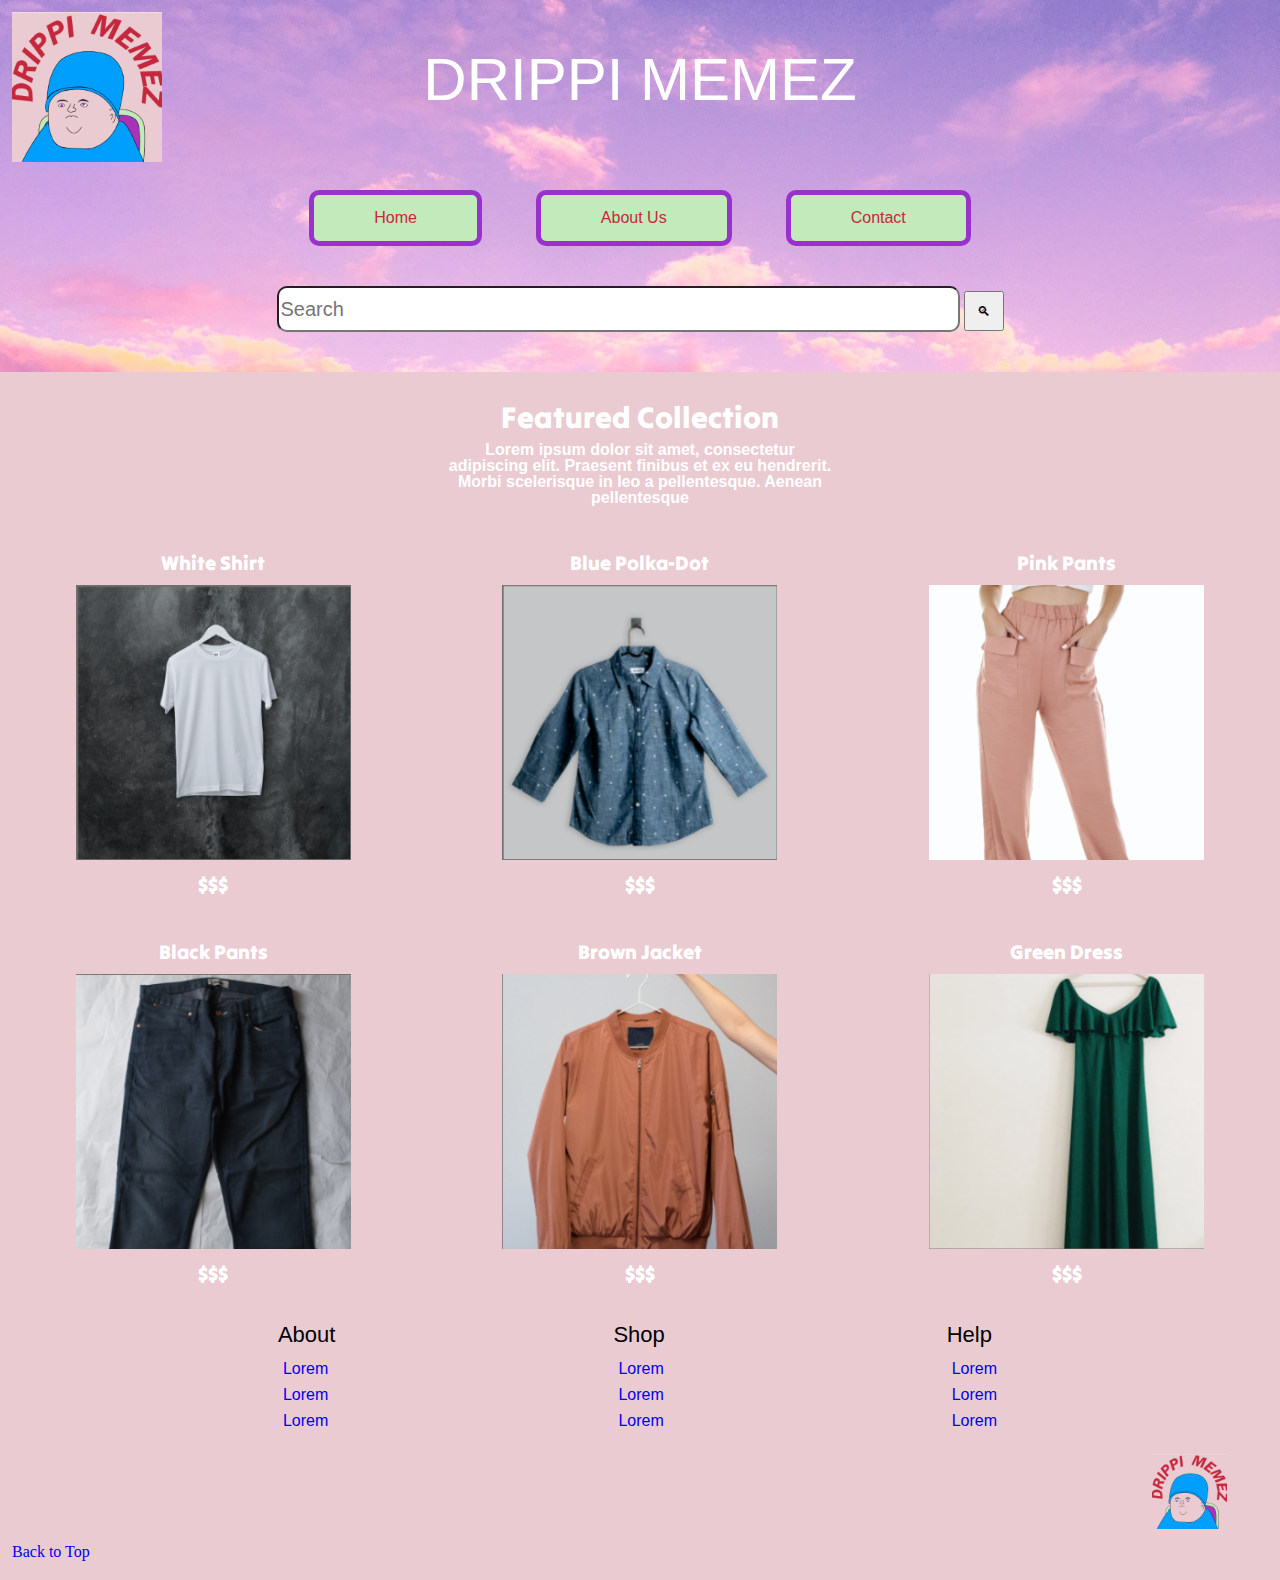
<file: index.html>
<!DOCTYPE html>
<html lang="en">
<head>
    <meta charset="UTF-8">
    <meta http-equiv="X-UA-Compatible" content="IE=edge">
    <meta name="viewport" content="width=device-width, initial-scale=1.0">
    <title>Midterm</title>
    <link rel="stylesheet" href="css/styles.css">
    <link rel="preconnect" href="https://fonts.googleapis.com">
    <link rel="preconnect" href="https://fonts.gstatic.com" crossorigin>
    <link href="https://fonts.googleapis.com/css2?family=Tilt+Warp&display=swap" rel="stylesheet">
</head>


<body class="bodyhome">

<!--Skip Links-->

    <ul class="skip-links">
        <li><a href="#main" aria-label="Go to main content">Skip to main content</a></li>
        <li><a href="#footer" aria-label="Go to footer">Skip to footer</a></li>
    </ul>

<!--Header/Nav/Banner-->

    <header>
        <div role="banner" class="banner">
            <picture>
                <source media="(max-width: 800px)"
                        sizes="(max-width: 800px) 100px, 100px"
                        srcset="images/drippi-logo-200_x_200.png 200w">
                <source media="(min-width: 800px)"
                        sizes="(min-width: 800px) 150px, 150px"
                        srcset="images/drippi-logo-400_x_400.png 400w">
                <img class="logo" src="images/drippi-logo.png" alt="logo">
            </picture>
            <h1 role="heading">Drippi Memez</h1>
        </div>
        <nav role="navigation">
            <div>
                <ul class="navbar">
                    <li class="nav"><a href="index.html" aria-label="Go to home page">Home</a></li>
                    <li class="nav"><a href="about.html" aria-label="Go to about page">About Us</a></li>
                    <li class="nav"><a href="contact.html" aria-label="Go to contact page">Contact</a></li>
                </ul>
                <div class="search">
                    <form role="form">
                        <input class="searchbar" type="text" placeholder="Search">
                        <button class="searchbutton">&#x1F50D;&#xFE0E;</button>   
                    </form>
                </div>
            </div> 
        </nav>
    </header>
    <main id="main" role="main">

<!--Main Article-->

        <div role="article" class="featured">
            <h3 role="heading">Featured Collection</h3> 
            <p class="placehold1">Lorem ipsum dolor sit 
                amet, consectetur 
                adipiscing elit. 
                Praesent finibus et ex 
                eu hendrerit. Morbi 
                scelerisque in leo a 
                pellentesque. Aenean 
                pellentesque 
            </p>
        </div>

<!--Products-->

        <div class="productlist">
            <div class="a">
                <div class="product1">
                    <a class="productlink" href="#" aria-label="Browse white shirt sizes">White Shirt</a>
                </div>
                <div class="productimg">
                    <a href="#" aria-label="Browse white shirt sizes">
                        <picture>
                            <source media="(max-width: 1300px)"
                                    sizes="(max-width: 1300px) 275px, 275px"
                                    srcset="images/white-shirt-300_x_300.png 300w">
                            <source media="(min-width: 1300px)"
                                    sizes="(min-width: 1300px) 325px, 325px"
                                    srcset="images/white-shirt-325_x_325.png 325w">

                            <img src="images/white-shirt.png" alt="white-shirt">
                        </picture>
                    </a>
                </div>
                <div class="product2">
                    <a class="productlink" href="#" aria-label="Browse white shirt sizes">$$$</a>
                </div>
            </div>

            <div class="b">
                <div class="product1">
                    <a class="productlink" href="#" aria-label="Browse blue shirt sizes">Blue Polka-Dot</a>
                </div>
                <div class="productimg">
                    <a href="#" aria-label="Browse blue shirt sizes">
                        <picture>
                            <source media="(max-width: 1300px)"
                                    sizes="(max-width: 1300px) 275px, 275px"
                                    srcset="images/blue-shirt-300_x_300.png 300w">
                            <source media="(min-width: 1300px)"
                                    sizes="(min-width: 1300px) 325px, 325px"
                                    srcset="images/blue-shirt-325_x_325.png 325w">

                            <img src="images/blue-shirt.png" alt="blue-shirt">
                        </picture>
                    </a>
                </div>
                <div class="product2">
                    <a class="productlink" href="#" aria-label="Browse blue shirt sizes">$$$</a>
                </div>
            </div>

            <div class="c">
                <div class="product1">
                    <a class="productlink" href="#" aria-label="Browse pink pants sizes">Pink Pants</a>
                </div>
                <div class="productimg">
                    <a href="#" aria-label="Browse pink pants sizes">
                        <picture>
                            <source media="(max-width: 1300px)"
                                    sizes="(max-width: 1300px) 275px, 275px"
                                    srcset="images/pink-pants-300_x_300.png 300w">
                            <source media="(min-width: 1300px)"
                                    sizes="(min-width: 1300px) 325px, 325px"
                                    srcset="images/pink-pants-325_x_325.png 325w">

                            <img src="images/pink-pants.png" alt="pink-pants">
                        </picture>
                    </a>
                </div>
                <div class="product2">
                    <a class="productlink" href="#" aria-label="Browse pink pants sizes">$$$</a>
                </div>
            </div>

            <div class="d">
                <div class="product1">
                    <a class="productlink" href="#" aria-label="Browse black pants sizes">Black Pants</a>
                </div>
                <div class="productimg">
                    <a href="#" aria-label="Browse black pants sizes">
                        <picture>
                            <source media="(max-width: 1300px)"
                                    sizes="(max-width: 1300px) 275px, 275px"
                                    srcset="images/black-pants-300_x_300.png 300w">
                            <source media="(min-width: 1300px)"
                                    sizes="(min-width: 1300px) 325px, 325px"
                                    srcset="images/black-pants-325_x_325.png 325w">

                            <img src="images/black-pants.png" alt="black-pants">
                        </picture>
                    </a>
                </div>
                <div class="product2">
                    <a class="productlink" href="#" aria-label="Browse black pants sizes">$$$</a>
                </div>
            </div>

            <div class="e">
                <div class="product1">
                    <a class="productlink" href="#" aria-label="Browse brown jacket sizes">Brown Jacket</a>
                </div>
                <div class="productimg">
                    <a href="#" aria-label="Browse brown jacket sizes">
                        <picture>
                            <source media="(max-width: 1300px)"
                                    sizes="(max-width: 1300px) 275px, 275px"
                                    srcset="images/brown-jacket-300_x_300.png 300w">
                            <source media="(min-width: 1300px)"
                                    sizes="(min-width: 1300px) 325px, 325px"
                                    srcset="images/brown-jacket-325_x_325.png 325w">

                            <img src="images/brown-jacket.png" alt="brown-jacket">
                        </picture>
                    </a>
                </div>
                <div class="product2">
                    <a class="productlink" href="#" aria-label="Browse brown jacket sizes">$$$</a>
                </div>
            </div>

            <div class="f">
                <div class="product1">
                    <a class="productlink" href="#" aria-label="Browse green dress sizes">Green Dress</a>
                </div>
                <div class="productimg">
                    <a href="#" aria-label="Browse green dress sizes">
                        <picture>
                            <source media="(max-width: 1300px)"
                                    sizes="(max-width: 1300px) 275px, 275px"
                                    srcset="images/green-dress-300_x_300.png 300w">
                            <source media="(min-width: 1300px)"
                                    sizes="(min-width: 1300px) 325px, 325px"
                                    srcset="images/green-dress-325_x_325.png 325w">

                            <img src="images/green-dress.png" alt="green-dress">
                        </picture>
                    </a>
                </div>
                <div class="product2">
                    <a class="productlink" href="#" aria-label="Browse green dress sizes">$$$</a>
                </div>
            </div>
        </div>
    </main>

<!--footer-->

    <footer role="contentinfo" id="footer">
        <div class="about">
            <h4 role="heading">About</h4>
            <ul>
                <li><a href="#" aria-label="Footer link">Lorem</a></li>
                <li><a href="#" aria-label="Footer link">Lorem</a></li>
                <li><a href="#" aria-label="Footer link">Lorem</a></li>
            </ul>
        </div>

        <div class="shop">
            <h4 role="heading">Shop</h4>
            <ul>
                <li><a href="#" aria-label="Footer link">Lorem</a></li>
                <li><a href="#" aria-label="Footer link">Lorem</a></li>
                <li><a href="#" aria-label="Footer link">Lorem</a></li>
            </ul>
        </div>

        <div class="help">
            <h4 role="heading">Help</h4>
            <ul>
                <li><a href="#" aria-label="Footer link">Lorem</a></li>
                <li><a href="#" aria-label="Footer link">Lorem</a></li>
                <li><a href="#" aria-label="Footer link">Lorem</a></li>
            </ul>
        </div>
    </footer>
    <picture>
        <source sizes="(min-width: 1px) 75px, 75px"
                srcset="images/drippi-logo-200_x_200.png 200w">

        <img class="footerlogo" src="images/drippi-logo.png" alt="logo">
    </picture><br>

<!--back to top link-->

    <a class="back" href="#top" aria-label="Go back to top">Back to Top</a> 
</body>
</html>
</file>
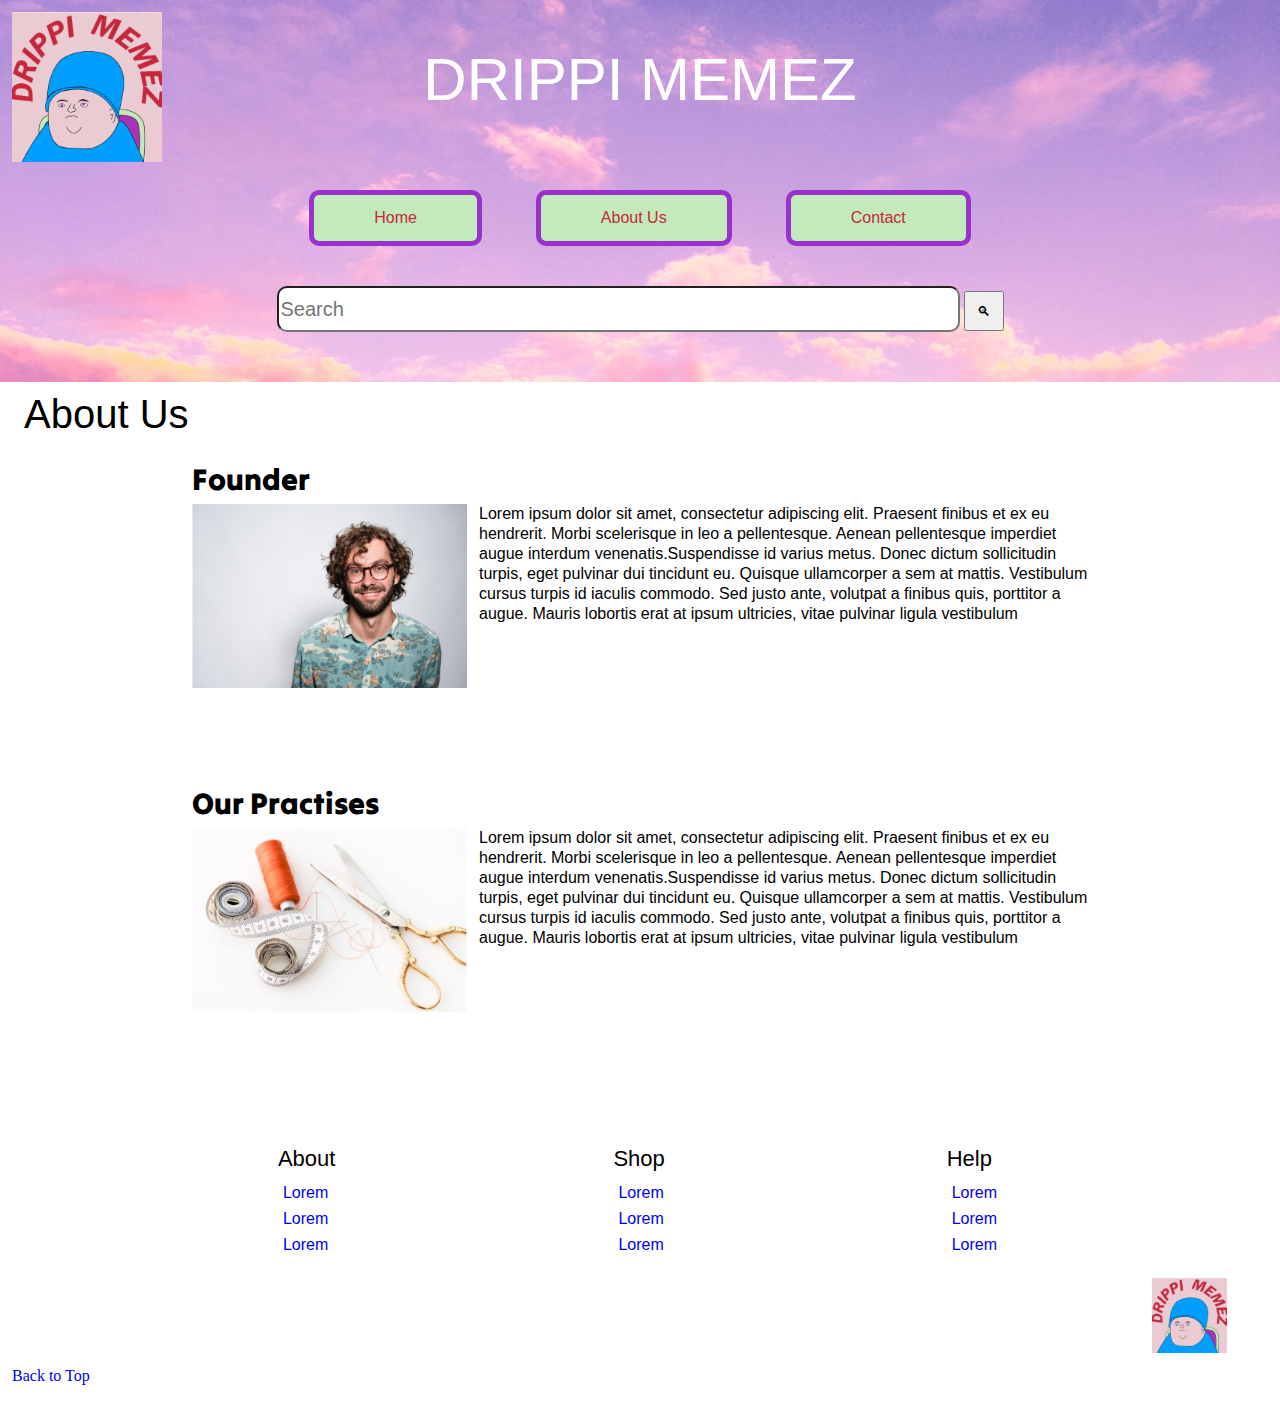
<file: about.html>
<!DOCTYPE html>
<html lang="en">
<head>
    <meta charset="UTF-8">
    <meta http-equiv="X-UA-Compatible" content="IE=edge">
    <meta name="viewport" content="width=device-width, initial-scale=1.0">
    <title>Midterm</title>
    <link rel="stylesheet" href="css/styles.css">
    <link rel="preconnect" href="https://fonts.googleapis.com">
    <link rel="preconnect" href="https://fonts.gstatic.com" crossorigin>
    <link href="https://fonts.googleapis.com/css2?family=Tilt+Warp&display=swap" rel="stylesheet">
</head>
<body>

<!--Skip Links-->

    <ul class="skip-links">
        <li><a href="#main" aria-label="Go to main content">Skip to main content</a></li>
        <li><a href="#footer" aria-label="Go to footer">Skip to footer</a></li>
    </ul>

<!--Header/Nav/Banner-->

    <header class="aboutheader">
        <div class="banner" role="banner">
            <picture>
                <source media="(max-width: 800px)"
                        sizes="(max-width: 800px) 100px, 100px"
                        srcset="images/drippi-logo-200_x_200.png 200w">
                <source media="(min-width: 800px)"
                        sizes="(min-width: 800px) 150px, 150px"
                        srcset="images/drippi-logo-400_x_400.png 400w">

                <img class="logo" src="images/drippi-logo.png" alt="logo">
            </picture>
            <h1 role="heading">Drippi Memez</h1>
        </div>
        <nav role="navigation">
            <div>
                <ul class="navbar">
                    <li class="nav"><a href="index.html" aria-label="Go to home page">Home</a></li>
                    <li class="nav"><a href="about.html" aria-label="Go to about page">About Us</a></li>
                    <li class="nav"><a href="contact.html" aria-label="Go to contact page">Contact</a></li>
                </ul>
                <div class="aboutsearch">
                    <form role="form">
                        <input class="searchbar" type="text" placeholder="Search">
                        <button class="searchbutton">&#x1F50D;&#xFE0E;</button>   
                    </form>
                </div>
            </div> 
        </nav>
    </header>
    <main id="main" role="main">
        <h2 role="heading">About Us</h2>
        <div class="aboutcontainer" role="article">

<!--About section-->

            <h3 class="abouth3">Founder</h3>
            <picture>
                <source media="(max-width: 600px)"
                        sizes="100vw"
                        srcset="images/jon-mama-450.png 450w">
                <source media="(min-width: 600px)"
                        sizes="100vw"
                        srcset="images/jon-mama-350.png 350w">

                <img class="jon" src="images/jon-mama.png" alt="jon">
            </picture>
            <p class="abouttext1">Lorem ipsum dolor sit amet, consectetur adipiscing elit. Praesent finibus et ex eu hendrerit. Morbi scelerisque in leo a pellentesque. Aenean pellentesque imperdiet augue interdum venenatis.Suspendisse id varius metus. Donec dictum sollicitudin turpis, eget pulvinar dui tincidunt eu. Quisque ullamcorper a sem at mattis. Vestibulum cursus turpis id iaculis commodo. Sed justo ante, volutpat a finibus quis, porttitor a augue. Mauris lobortis erat at ipsum ultricies, vitae pulvinar ligula vestibulum</p>
            <h3 class="abouth3" role="heading">Our Practises</h3>
            <picture>
                <source media="(max-width: 600px)"
                        sizes="100vw"
                        srcset="images/tailor-kit-450.png 450w">
                <source media="(min-width: 600px)"
                        sizes="100vw"
                        srcset="images/tailor-kit-350.png 350w">

                <img class="tailor" src="images/tailor-kit.png" alt="tailor">
            </picture>
            <p class="abouttext2">Lorem ipsum dolor sit amet, consectetur adipiscing elit. Praesent finibus et ex eu hendrerit. Morbi scelerisque in leo a pellentesque. Aenean pellentesque imperdiet augue interdum venenatis.Suspendisse id varius metus. Donec dictum sollicitudin turpis, eget pulvinar dui tincidunt eu. Quisque ullamcorper a sem at mattis. Vestibulum cursus turpis id iaculis commodo. Sed justo ante, volutpat a finibus quis, porttitor a augue. Mauris lobortis erat at ipsum ultricies, vitae pulvinar ligula vestibulum</p>
        </div>
    </main>

<!--Footer-->

    <footer id="footer" role="contentinfo">
        <div class="about">
            <h4 role="heading">About</h4>
            <ul>
                <li><a href="#" aria-label="Footer link">Lorem</a></li>
                <li><a href="#" aria-label="Footer link">Lorem</a></li>
                <li><a href="#" aria-label="Footer link">Lorem</a></li>
            </ul>
        </div>

        <div class="shop" >
            <h4 role="heading">Shop</h4>
            <ul>
                <li><a href="#" aria-label="Footer link">Lorem</a></li>
                <li><a href="#" aria-label="Footer link">Lorem</a></li>
                <li><a href="#" aria-label="Footer link">Lorem</a></li>
            </ul>
        </div>

        <div class="help">
            <h4 role="heading">Help</h4>
            <ul>
                <li><a href="#" aria-label="Footer link">Lorem</a></li>
                <li><a href="#" aria-label="Footer link">Lorem</a></li>
                <li><a href="#" aria-label="Footer link">Lorem</a></li>
            </ul>
        </div>
    </footer>
    <picture>
        <source sizes="(min-width: 1px) 75px, 75px"
                srcset="images/drippi-logo-200_x_200.png 200w">

        <img class="footerlogo" src="images/drippi-logo.png" alt="logo">
    </picture><br>

<!--Skip link-->

    <a class="back" href="#top" aria-label="Go back to top">Back to Top</a>  
    
</body>
</html>
</file>
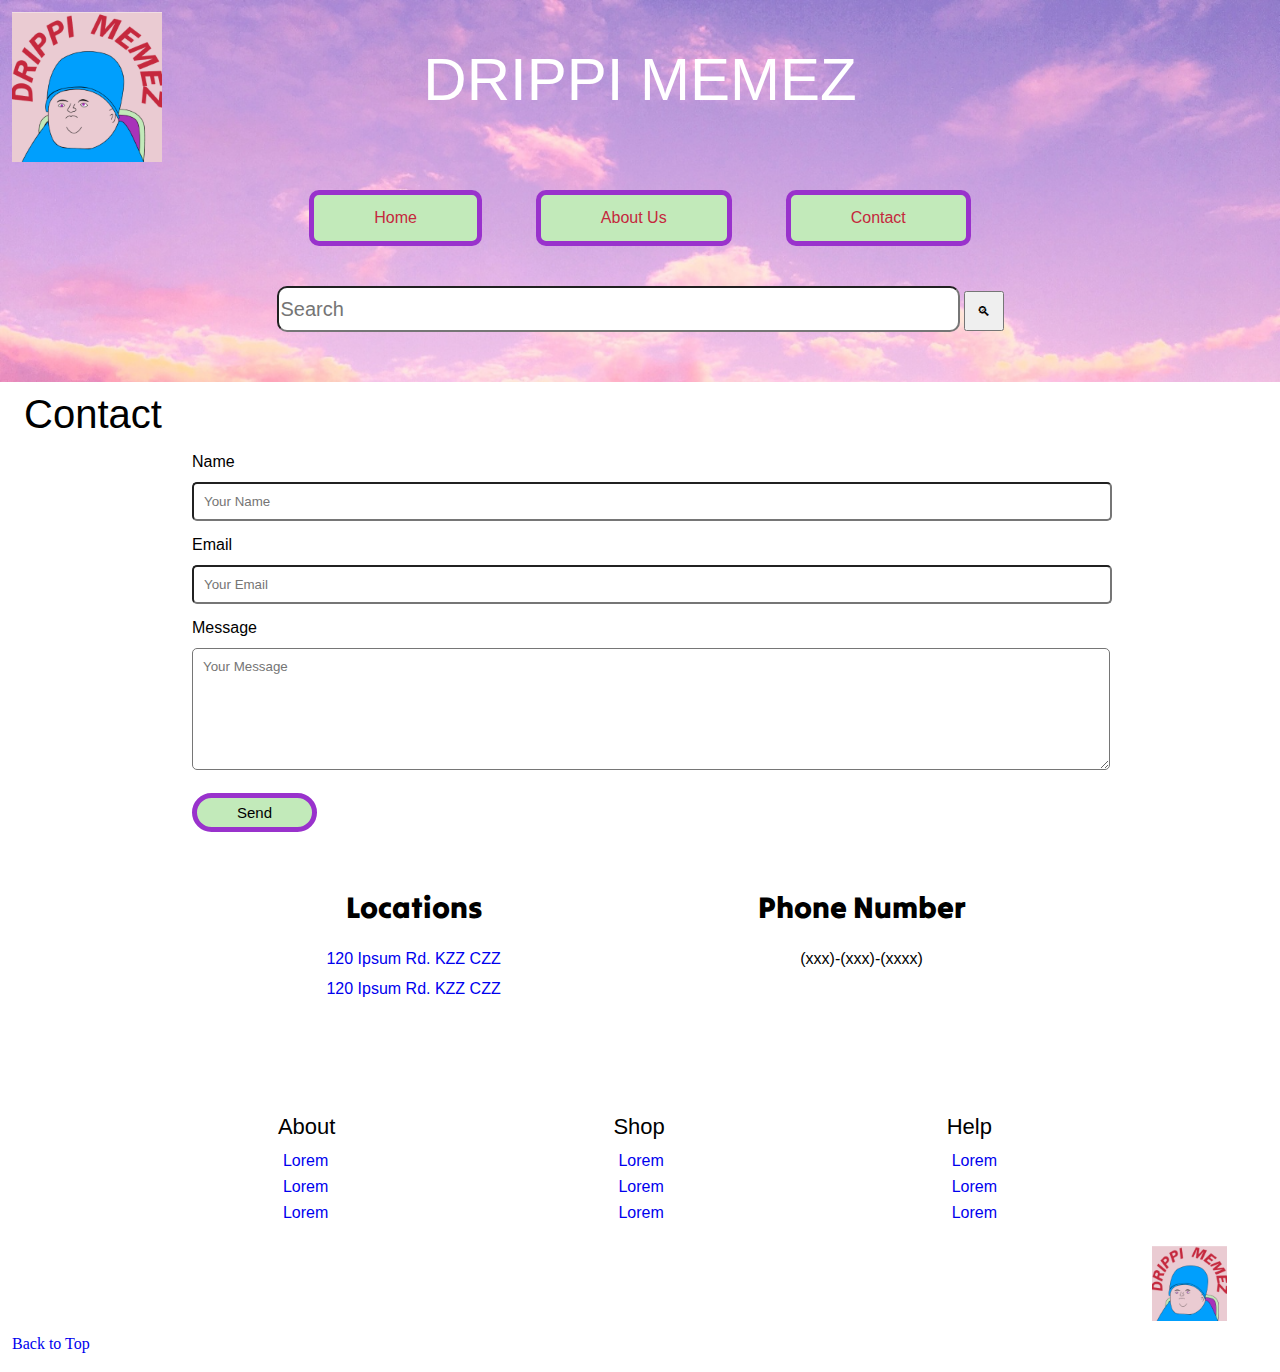
<file: contact.html>
<!DOCTYPE html>
<html lang="en">
<head>
    <meta charset="UTF-8">
    <meta http-equiv="X-UA-Compatible" content="IE=edge">
    <meta name="viewport" content="width=device-width, initial-scale=1.0">
    <title>Midterm</title>
    <link rel="stylesheet" href="css/styles.css">
    <link rel="preconnect" href="https://fonts.googleapis.com">
    <link rel="preconnect" href="https://fonts.gstatic.com" crossorigin>
    <link href="https://fonts.googleapis.com/css2?family=Tilt+Warp&display=swap" rel="stylesheet">
</head>
<body>

<!--Skip Links-->

    <ul class="skip-links">
        <li><a href="#main" aria-label="Go to main content">Skip to main content</a></li>
        <li><a href="#footer" aria-label="Go to footer">Skip to footer</a></li>
    </ul>

<!--Header/Nav/Banner-->

    <header class="contactheader">
        <div class="banner" role="banner">
            <picture>
                <source media="(max-width: 800px)"
                        sizes="(max-width: 800px) 100px, 100px"
                        srcset="images/drippi-logo-200_x_200.png 200w">
                <source media="(min-width: 800px)"
                        sizes="(min-width: 800px) 150px, 150px"
                        srcset="images/drippi-logo-400_x_400.png 400w">
                        
                <img class="logo" src="images/drippi-logo.png" alt="logo">
            </picture>
            <h1 role="heading">Drippi Memez</h1>
        </div>
        <nav role="navigation">
            <div>
                <ul class="navbar">
                    <li class="nav"><a href="index.html" aria-label="Go to home page">Home</a></li>
                    <li class="nav"><a href="about.html" aria-label="Go to about page">About Us</a></li>
                    <li class="nav"><a href="contact.html" aria-label="Go to contact page">Contact</a></li>
                </ul>
                <div class="contactsearch">
                    <form role="form">
                        <input class="searchbar" type="text" placeholder="Search">
                        <button class="searchbutton">&#x1F50D;&#xFE0E;</button>   
                    </form>
                </div>
            </div> 
        </nav>
    </header>
    <main id="main" role="main">
        <h2 role="heading">Contact</h2>
        <div class="contactcontainer">

<!--contact form-->

            <form class="send-message" action="/action_page.php" role="form">
                <label for="name">Name</label>
                <input class="contacttext" type="text" id="name" name="name" placeholder="Your Name"><br><br>
                <label for="email">Email</label>
                <input class="contacttext" type="text" id="email" name="email" placeholder="Your Email"><br><br>
                <label for="message">Message</label>
                <textarea class="contacttext" id="message" name="Your Message" placeholder="Your Message" rows="4" cols="50"></textarea>
                <button class="sendbutton">Send</button>
            </form>

<!--Locations/Phone-->
        
            <div class="contactgriddy">
                <div class="a">
                    <h3 class="contacth3">Locations</h3>
                    <ul class="location-phone" itemscope itemtype="https://schema.org/Place">
                        <li itemprop="address"><a href="#" aria-label="View address in google maps">120 Ipsum Rd. KZZ CZZ</a></li>
                        <li itemprop="address"><a href="#" aria-label="View address in google maps">120 Ipsum Rd. KZZ CZZ</a></li>
                    </ul>
                </div>
                <div class="b">
                    <h3 class="contacth3" role="heading">Phone Number</h3>
                    <div itemscope itemtype="https://schema.org/LocalBusiness">
                        <p itemprop="telephone" class="location-phone">(xxx)-(xxx)-(xxxx)</p>
                    </div>
                </div>
            </div>
        </div>
    </main>

<!--Footer-->

    <footer id="footer" role="contentinfo">
        <div class="about">
            <h4 role="heading">About</h4>
            <ul>
                <li><a href="#" aria-label="Footer link">Lorem</a></li>
                <li><a href="#" aria-label="Footer link">Lorem</a></li>
                <li><a href="#" aria-label="Footer link">Lorem</a></li>
            </ul>
        </div>

        <div class="shop">
            <h4 role="heading">Shop</h4>
            <ul>
                <li><a href="#" aria-label="Footer link">Lorem</a></li>
                <li><a href="#" aria-label="Footer link">Lorem</a></li>
                <li><a href="#" aria-label="Footer link">Lorem</a></li>
            </ul>
        </div>

        <div class="help">
            <h4 role="heading">Help</h4>
            <ul>
                <li><a href="#" aria-label="Footer link">Lorem</a></li>
                <li><a href="#" aria-label="Footer link">Lorem</a></li>
                <li><a href="#" aria-label="Footer link">Lorem</a></li>
            </ul>
        </div>
    </footer>
    <picture>
        <source sizes="(min-width: 1px) 75px, 75px"
                srcset="images/drippi-logo-200_x_200.png 200w">

        <img class="footerlogo" src="images/drippi-logo.png" alt="logo">
    </picture><br>

<!--skip link-->

    <a class="back" href="#top" aria-label="Go back to top">Back to Top</a>  
    
</body>
</html>
</file>
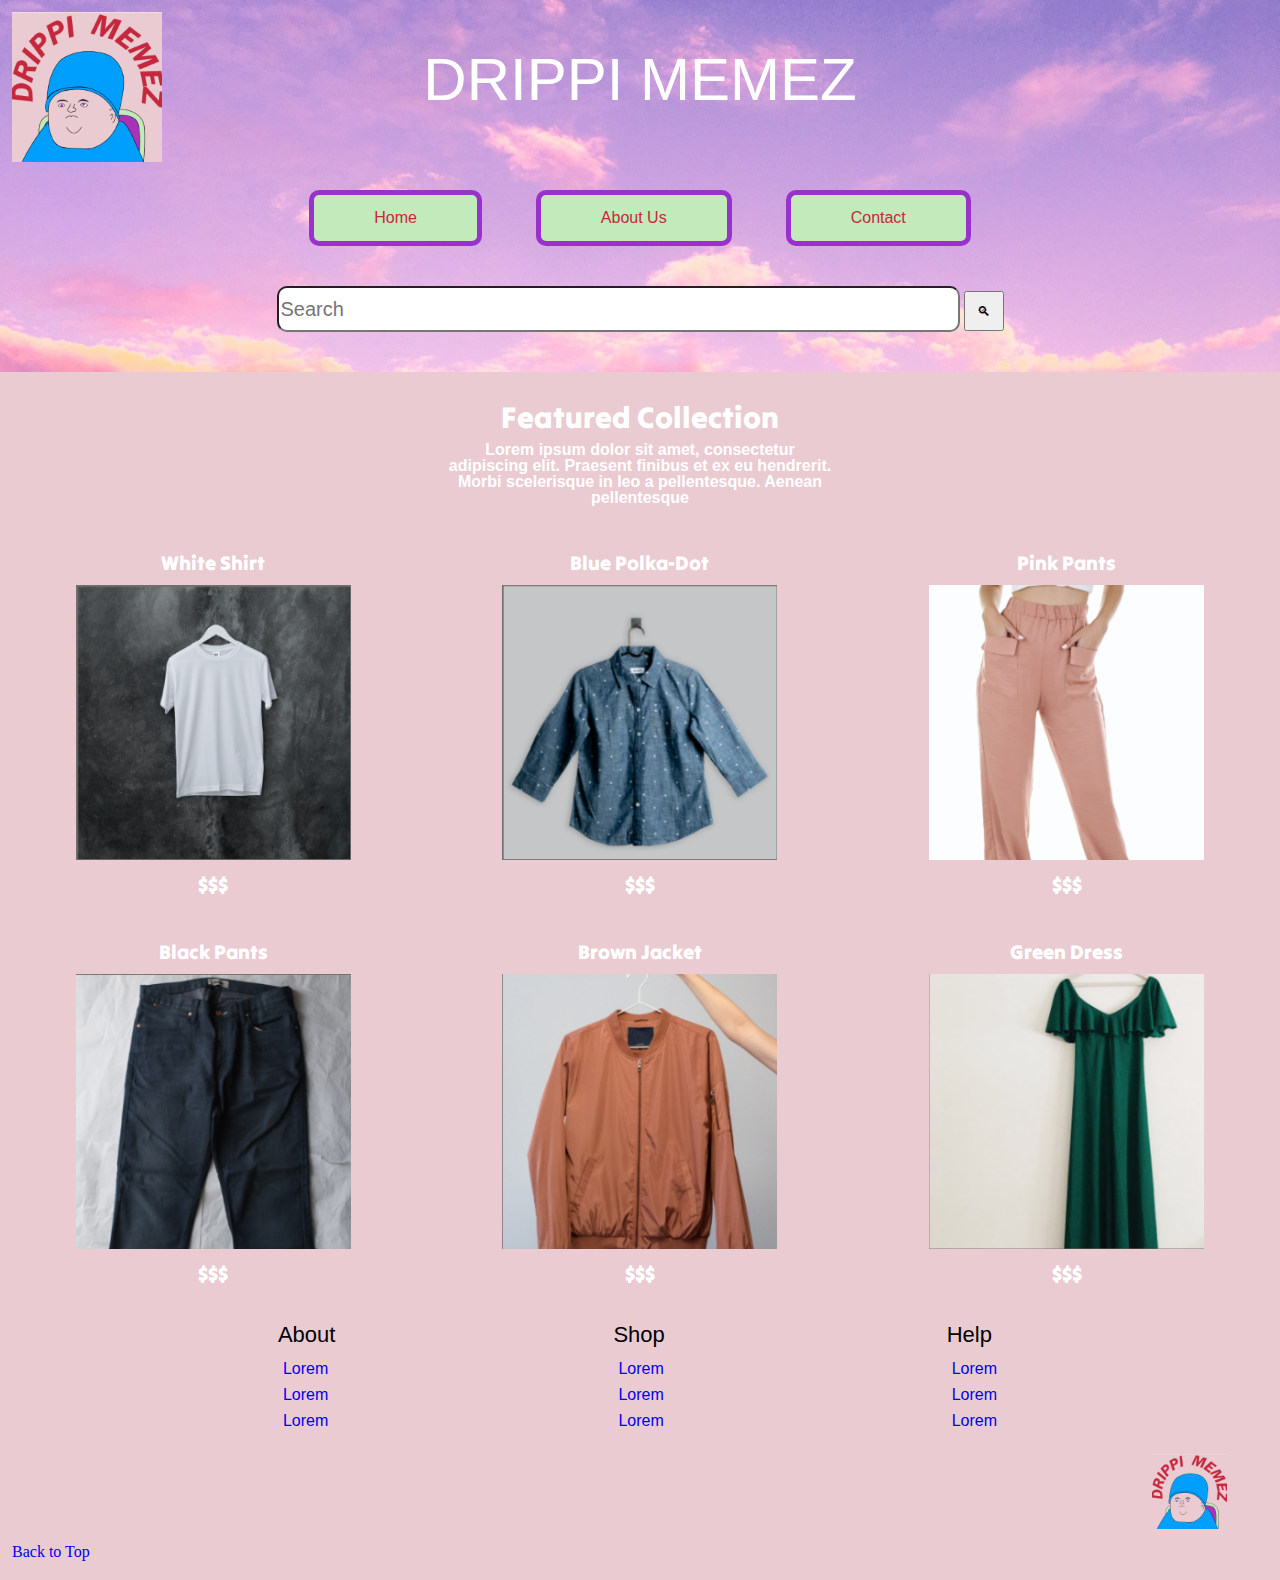
<file: home.html>
<!DOCTYPE html>
<html lang="en">
<head>
    <meta charset="UTF-8">
    <meta http-equiv="X-UA-Compatible" content="IE=edge">
    <meta name="viewport" content="width=device-width, initial-scale=1.0">
    <title>Midterm</title>
    <link rel="stylesheet" href="css/styles.css">
    <link rel="preconnect" href="https://fonts.googleapis.com">
    <link rel="preconnect" href="https://fonts.gstatic.com" crossorigin>
    <link href="https://fonts.googleapis.com/css2?family=Tilt+Warp&display=swap" rel="stylesheet">
</head>


<body class="bodyhome">

<!--Skip Links-->

    <ul class="skip-links">
        <li><a href="#main" aria-label="Go to main content">Skip to main content</a></li>
        <li><a href="#footer" aria-label="Go to footer">Skip to footer</a></li>
    </ul>

<!--Header/Nav/Banner-->

    <header>
        <div role="banner" class="banner">
            <picture>
                <source media="(max-width: 800px)"
                        sizes="(max-width: 800px) 100px, 100px"
                        srcset="images/drippi-logo-200_x_200.png 200w">
                <source media="(min-width: 800px)"
                        sizes="(min-width: 800px) 150px, 150px"
                        srcset="images/drippi-logo-400_x_400.png 400w">
                <img class="logo" src="images/drippi-logo.png" alt="logo">
            </picture>
            <h1 role="heading">Drippi Memez</h1>
        </div>
        <nav role="navigation">
            <div>
                <ul class="navbar">
                    <li class="nav"><a href="home.html" aria-label="Go to home page">Home</a></li>
                    <li class="nav"><a href="about.html" aria-label="Go to about page">About Us</a></li>
                    <li class="nav"><a href="contact.html" aria-label="Go to contact page">Contact</a></li>
                </ul>
                <div class="search">
                    <form role="form">
                        <input class="searchbar" type="text" placeholder="Search">
                        <button class="searchbutton">&#x1F50D;&#xFE0E;</button>   
                    </form>
                </div>
            </div> 
        </nav>
    </header>
    <main id="main" role="main">

<!--Main Article-->

        <div role="article" class="featured">
            <h3 role="heading">Featured Collection</h3> 
            <p class="placehold1">Lorem ipsum dolor sit 
                amet, consectetur 
                adipiscing elit. 
                Praesent finibus et ex 
                eu hendrerit. Morbi 
                scelerisque in leo a 
                pellentesque. Aenean 
                pellentesque 
            </p>
        </div>

<!--Products-->

        <div class="productlist">
            <div class="a">
                <div class="product1">
                    <a class="productlink" href="#" aria-label="Browse white shirt sizes">White Shirt</a>
                </div>
                <div class="productimg">
                    <a href="#" aria-label="Browse white shirt sizes">
                        <picture>
                            <source media="(max-width: 1300px)"
                                    sizes="(max-width: 1300px) 275px, 275px"
                                    srcset="images/white-shirt-300_x_300.png 300w">
                            <source media="(min-width: 1300px)"
                                    sizes="(min-width: 1300px) 325px, 325px"
                                    srcset="images/white-shirt-325_x_325.png 325w">

                            <img src="images/white-shirt.png" alt="white-shirt">
                        </picture>
                    </a>
                </div>
                <div class="product2">
                    <a class="productlink" href="#" aria-label="Browse white shirt sizes">$$$</a>
                </div>
            </div>

            <div class="b">
                <div class="product1">
                    <a class="productlink" href="#" aria-label="Browse blue shirt sizes">Blue Polka-Dot</a>
                </div>
                <div class="productimg">
                    <a href="#" aria-label="Browse blue shirt sizes">
                        <picture>
                            <source media="(max-width: 1300px)"
                                    sizes="(max-width: 1300px) 275px, 275px"
                                    srcset="images/blue-shirt-300_x_300.png 300w">
                            <source media="(min-width: 1300px)"
                                    sizes="(min-width: 1300px) 325px, 325px"
                                    srcset="images/blue-shirt-325_x_325.png 325w">

                            <img src="images/blue-shirt.png" alt="blue-shirt">
                        </picture>
                    </a>
                </div>
                <div class="product2">
                    <a class="productlink" href="#" aria-label="Browse blue shirt sizes">$$$</a>
                </div>
            </div>

            <div class="c">
                <div class="product1">
                    <a class="productlink" href="#" aria-label="Browse pink pants sizes">Pink Pants</a>
                </div>
                <div class="productimg">
                    <a href="#" aria-label="Browse pink pants sizes">
                        <picture>
                            <source media="(max-width: 1300px)"
                                    sizes="(max-width: 1300px) 275px, 275px"
                                    srcset="images/pink-pants-300_x_300.png 300w">
                            <source media="(min-width: 1300px)"
                                    sizes="(min-width: 1300px) 325px, 325px"
                                    srcset="images/pink-pants-325_x_325.png 325w">

                            <img src="images/pink-pants.png" alt="pink-pants">
                        </picture>
                    </a>
                </div>
                <div class="product2">
                    <a class="productlink" href="#" aria-label="Browse pink pants sizes">$$$</a>
                </div>
            </div>

            <div class="d">
                <div class="product1">
                    <a class="productlink" href="#" aria-label="Browse black pants sizes">Black Pants</a>
                </div>
                <div class="productimg">
                    <a href="#" aria-label="Browse black pants sizes">
                        <picture>
                            <source media="(max-width: 1300px)"
                                    sizes="(max-width: 1300px) 275px, 275px"
                                    srcset="images/black-pants-300_x_300.png 300w">
                            <source media="(min-width: 1300px)"
                                    sizes="(min-width: 1300px) 325px, 325px"
                                    srcset="images/black-pants-325_x_325.png 325w">

                            <img src="images/black-pants.png" alt="black-pants">
                        </picture>
                    </a>
                </div>
                <div class="product2">
                    <a class="productlink" href="#" aria-label="Browse black pants sizes">$$$</a>
                </div>
            </div>

            <div class="e">
                <div class="product1">
                    <a class="productlink" href="#" aria-label="Browse brown jacket sizes">Brown Jacket</a>
                </div>
                <div class="productimg">
                    <a href="#" aria-label="Browse brown jacket sizes">
                        <picture>
                            <source media="(max-width: 1300px)"
                                    sizes="(max-width: 1300px) 275px, 275px"
                                    srcset="images/brown-jacket-300_x_300.png 300w">
                            <source media="(min-width: 1300px)"
                                    sizes="(min-width: 1300px) 325px, 325px"
                                    srcset="images/brown-jacket-325_x_325.png 325w">

                            <img src="images/brown-jacket.png" alt="brown-jacket">
                        </picture>
                    </a>
                </div>
                <div class="product2">
                    <a class="productlink" href="#" aria-label="Browse brown jacket sizes">$$$</a>
                </div>
            </div>

            <div class="f">
                <div class="product1">
                    <a class="productlink" href="#" aria-label="Browse green dress sizes">Green Dress</a>
                </div>
                <div class="productimg">
                    <a href="#" aria-label="Browse green dress sizes">
                        <picture>
                            <source media="(max-width: 1300px)"
                                    sizes="(max-width: 1300px) 275px, 275px"
                                    srcset="images/green-dress-300_x_300.png 300w">
                            <source media="(min-width: 1300px)"
                                    sizes="(min-width: 1300px) 325px, 325px"
                                    srcset="images/green-dress-325_x_325.png 325w">

                            <img src="images/green-dress.png" alt="green-dress">
                        </picture>
                    </a>
                </div>
                <div class="product2">
                    <a class="productlink" href="#" aria-label="Browse green dress sizes">$$$</a>
                </div>
            </div>
        </div>
    </main>

<!--footer-->

    <footer role="contentinfo" id="footer">
        <div class="about">
            <h4 role="heading">About</h4>
            <ul>
                <li><a href="#" aria-label="Footer link">Lorem</a></li>
                <li><a href="#" aria-label="Footer link">Lorem</a></li>
                <li><a href="#" aria-label="Footer link">Lorem</a></li>
            </ul>
        </div>

        <div class="shop">
            <h4 role="heading">Shop</h4>
            <ul>
                <li><a href="#" aria-label="Footer link">Lorem</a></li>
                <li><a href="#" aria-label="Footer link">Lorem</a></li>
                <li><a href="#" aria-label="Footer link">Lorem</a></li>
            </ul>
        </div>

        <div class="help">
            <h4 role="heading">Help</h4>
            <ul>
                <li><a href="#" aria-label="Footer link">Lorem</a></li>
                <li><a href="#" aria-label="Footer link">Lorem</a></li>
                <li><a href="#" aria-label="Footer link">Lorem</a></li>
            </ul>
        </div>
    </footer>
    <picture>
        <source sizes="(min-width: 1px) 75px, 75px"
                srcset="images/drippi-logo-200_x_200.png 200w">

        <img class="footerlogo" src="images/drippi-logo.png" alt="logo">
    </picture><br>

<!--back to top link-->

    <a class="back" href="#top" aria-label="Go back to top">Back to Top</a> 
</body>
</html>
</file>
<file: css/styles.css>
/* http://meyerweb.com/eric/tools/css/reset/ 
   v2.0 | 20110126
   License: none (public domain)
*/

html, body, div, span, applet, object, iframe,
h1, h2, h3, h4, h5, h6, p, blockquote, pre,
a, abbr, acronym, address, big, cite, code,
del, dfn, em, img, ins, kbd, q, s, samp,
small, strike, strong, sub, sup, tt, var,
b, u, i, center,
dl, dt, dd, ol, ul, li,
fieldset, form, label, legend,
table, caption, tbody, tfoot, thead, tr, th, td,
article, aside, canvas, details, embed, 
figure, figcaption, footer, header, hgroup, 
menu, nav, output, ruby, section, summary,
time, mark, audio, video {
	margin: 0;
	padding: 0;
	border: 0;
	font-size: 100%;
	font: inherit;
	vertical-align: baseline;
}
/* HTML5 display-role reset for older browsers */
article, aside, details, figcaption, figure, 
footer, header, hgroup, menu, nav, section {
	display: block;
}
body {
	line-height: 1;
}
ol, ul {
	list-style: none;
}
blockquote, q {
	quotes: none;
}
blockquote:before, blockquote:after,
q:before, q:after {
	content: '';
	content: none;
}
table {
	border-collapse: collapse;
	border-spacing: 0;
}

/* Main Styles for Site */

/*Mobile Styles*/

@media only screen and (max-width: 600px) {

	/*header*/

	h1 {
		font-family: 'Franklin Gothic Medium', 'Arial Narrow', Arial, sans-serif;
		text-transform: uppercase;
		text-align: center;
		color: white;
		font-size: 40px;
		padding-bottom: 30px;
		padding-top: 5px;
	}

	.banner {
		background-image: url(../images/pink-sky-900_x_360.jpg);
		background-size: cover;
	}

	.logo {
		padding-left: 10px;
		padding-top: 10px;
	}

	.nav {
		display: inline-block;
		font-family: Arial, Helvetica, sans-serif;
		padding-top: 6px;
		padding-bottom: 6px;
		background-color: #C2EABA;
		border-radius: 20px;
		border: 5px solid;
		border-color: darkorchid;
	}

	.nav a {
		color: #C5283D;
		padding-left: 40px;
		padding-right: 40px;
		padding-top: 6px;
		padding-bottom: 6px;
	}

	a:link {
		text-decoration: none;
	}

	a:hover {
		text-decoration: underline;
	}

	.navbar {
		text-align: center;
		padding: 20px;
	}

	.bodyhome {
		background-color: #EACBD2;
	}


	.searchbar {
		height: 30px;
		border-radius: 10px;
		width: 80%;
	}

	.searchbutton {
		height: 30px;
		width: 30px;
	}

	.search {
		text-align: center;
	}


	/* Products Section*/

	.featured {
		text-align: center;
		padding-top: 30px;
	}

	h3 {
		font-family: 'Tilt Warp', cursive;
		font-size: 25px;
		color: white;
		padding-bottom: 10px;

	}

	.placehold1 {
		color: white;
		margin-left: 35%;
		margin-right: 35%;
		font-family: Arial, Helvetica, sans-serif;
		font-weight: bold;
	}

	.product1 {
		text-align: center;
		padding-bottom: 12px;
		padding-top: 47px;
		font-family: 'Tilt Warp', cursive;
		font-size: 20px;
	}

	.product2 {
		text-align: center;
		padding-top: 12px;
		font-family: 'Tilt Warp', cursive;
		font-size: 20px;
	}

	.productimg {
		text-align: center;
	}

	.productlink {
		color: white;
	}

	.productlink:hover {
		color: blue;
	}

	/* Footer*/

	h4 {
		font-family: Arial, Helvetica, sans-serif;
		font-size: 22px;
		padding-bottom: 10px;
	}

	footer {
		display: flex;
		justify-content: space-evenly;
		margin-top: 40px;
	}

	.about li {
		padding: 5px;
		font-family: Arial, Helvetica, sans-serif;
	}
	
	.shop li {
		padding: 5px;
		font-family: Arial, Helvetica, sans-serif;
	}

	.help li {
		padding: 5px;
		font-family: Arial, Helvetica, sans-serif;
	}

	.footerlogo {
		padding-top: 20px;
		padding-bottom: 12px;
		margin-left: 80%;
	}


	/*About Page*/

	.aboutsearch {
		text-align: center;
		padding-bottom: 50px;
	}

	h2 {
		font-family: 'Franklin Gothic Medium', 'Arial Narrow', Arial, sans-serif;
		padding-left: 12px;
		font-size: 30px;
		margin-top: 12px;
	}

	.aboutheader {
		background-color: #EACBD2;
	}

	.aboutcontainer {
		margin-left: 32px;
		margin-right: 32px;
	}

	.jon {
		width: 100%;
	}

	.tailor {
		width: 100%;
	}

	.abouttext1 {
		font-family: Arial, Helvetica, sans-serif;
		margin-top: 20px;
		margin-bottom: 40px;
	}

	.abouttext2 {
		font-family: Arial, Helvetica, sans-serif;
		margin-top: 20px;
		margin-bottom: 100px;
	}

	.abouth3 {
		color: black;
		padding-top: 30px;
	}

	/* Contact Page */

	.contactheader {
		background-color: #EACBD2;
	}

	.contactsearch {
		text-align: center;
		padding-bottom: 50px;
	}

	.contactcontainer {
		margin-left: 32px;
		margin-right: 32px;
		margin-top: 20px;
	}

	.contacttext {
		width: 100%;
		border-radius: 5px;
		padding: 10px;
		font-family: Arial, Helvetica, sans-serif;
		margin-top: 12px;
	}

	textarea {
		height: 100px;
	}

	label {
		font-family: Arial, Helvetica, sans-serif;
	}

	.sendbutton {
		font-family: Arial, Helvetica, sans-serif;
		font-size: 15px;
		padding-left: 40px;
		padding-right: 40px;
		padding-top: 6px;
		padding-bottom: 6px;
		background-color: #C2EABA;
		border-radius: 20px;
		border: 5px solid;
		border-color: darkorchid;
		margin-top: 20px;
	}

	.contacth3 {
		color: black;
		padding-top: 40px;
	}

	.location-phone {
		font-family: Arial, Helvetica, sans-serif;
		padding: 12px;
		line-height: 30px;
	}
}

/*tablet styles*/

@media only screen and (max-width: 800px) and (min-width: 601px) {
	h1 {
		font-family: 'Franklin Gothic Medium', 'Arial Narrow', Arial, sans-serif;
		text-transform: uppercase;
		text-align: center;
		color: white;
		font-size: 50px;
		padding-bottom: 40px;
		padding-top: 10px;
	}

	.banner {
		background-image: url(../images/pink-sky-900_x_360.jpg);
		background-size: cover;
	}

	.logo {
		padding-left: 10px;
		padding-top: 10px;
	}

	.nav {
		display: inline-block;
		font-family: Arial, Helvetica, sans-serif;
		padding-top: 10px;
		padding-bottom: 10px;
		background-color: #C2EABA;
		border-radius: 30px;
		border: 5px solid;
		border-color: darkorchid;
	}

	.nav a {
		color: #C5283D;
		padding-left: 45px;
		padding-right: 45px;
		padding-top: 10px;
		padding-bottom: 10px;
	}

	a:link {
		text-decoration: none;
	}

	a:hover {
		text-decoration: underline;
	}

	.navbar {
		text-align: center;
		padding: 30px;
	}

	.bodyhome {
		background-color: #EACBD2;
	}

	.searchbar {
		height: 40px;
		border-radius: 10px;
		width: 80%;
		font-size: 20px;
	}

	.searchbutton {
		height: 40px;
		width: 40px;
	}

	.search {
		text-align: center;
	}

	.featured {
		text-align: center;
		padding-top: 30px;
	}

	h3 {
		font-family: 'Tilt Warp', cursive;
		font-size: 30px;
		color: white;
		padding-bottom: 10px;

	}

	.placehold1 {
		color: white;
		margin-left: 35%;
		margin-right: 35%;
		font-family: Arial, Helvetica, sans-serif;
		font-weight: bold;
	}

	.product1 {
		text-align: center;
		padding-bottom: 12px;
		padding-top: 47px;
		font-family: 'Tilt Warp', cursive;
		font-size: 20px;
	}

	.product2 {
		text-align: center;
		padding-top: 12px;
		font-family: 'Tilt Warp', cursive;
		font-size: 20px;
	}

	.productimg {
		text-align: center;
	}

	.productlink {
		color: white;
	}

	.productlink:hover {
		color: blue;
	}

	.productlist {
		display: grid;
		grid-template-areas: "a b"
							 "c d"
							 "e f";
	}

		/* Footer*/

		h4 {
			font-family: Arial, Helvetica, sans-serif;
			font-size: 22px;
			padding-bottom: 10px;
		}
	
		footer {
			display: flex;
			justify-content: space-evenly;
			margin-top: 40px;
		}
	
		.about li {
			padding: 5px;
			font-family: Arial, Helvetica, sans-serif;
		}
		
		.shop li {
			padding: 5px;
			font-family: Arial, Helvetica, sans-serif;
		}
	
		.help li {
			padding: 5px;
			font-family: Arial, Helvetica, sans-serif;
		}
	
		.footerlogo {
			padding-top: 20px;
			padding-bottom: 12px;
			margin-left: 80%;
		}

		/*About Page*/

		.aboutsearch {
			text-align: center;
			padding-bottom: 50px;
		}
	
		h2 {
			font-family: 'Franklin Gothic Medium', 'Arial Narrow', Arial, sans-serif;
			padding-left: 12px;
			font-size: 35px;
			margin-top: 12px;
		}
	
		.aboutheader {
			background-color: #EACBD2;
		}
	
		.aboutcontainer {
			margin-left: 32px;
			margin-right: 32px;
		}
	
		.jon {
			width: 45%;
			float: left;
			padding-right: 12px;
			padding-bottom: 12px;
		}
	
		.tailor {
			width: 45%;
			float: left;
			padding-right: 12px;
			padding-bottom: 12px;
		}
	
		.abouttext1 {
			font-family: Arial, Helvetica, sans-serif;
			margin-bottom: 40px;
			line-height: 20px;
		}
	
		.abouttext2 {
			font-family: Arial, Helvetica, sans-serif;
			margin-bottom: 100px;
			line-height: 20px;
		}

		.abouth3 {
			color: black;
			padding-top: 30px;
		}

		/* Contact Page */

		.contactheader {
			background-color: #EACBD2;
		}
	
		.contactsearch {
			text-align: center;
			padding-bottom: 50px;
		}
	
		.contactcontainer {
			margin-left: 40px;
			margin-right: 40px;
			margin-top: 20px;
		}
	
		.contacttext {
			width: 100%;
			border-radius: 5px;
			padding: 10px;
			font-family: Arial, Helvetica, sans-serif;
			margin-top: 12px;
		}
	
		textarea {
			height: 100px;
		}
	
		label {
			font-family: Arial, Helvetica, sans-serif;
		}
	
		.sendbutton {
			font-family: Arial, Helvetica, sans-serif;
			font-size: 15px;
			padding-left: 40px;
			padding-right: 40px;
			padding-top: 6px;
			padding-bottom: 6px;
			background-color: #C2EABA;
			border-radius: 20px;
			border: 5px solid;
			border-color: darkorchid;
			margin-top: 20px;
		}
	
		.contacth3 {
			color: black;
			padding-top: 40px;
		}
	
		.location-phone {
			font-family: Arial, Helvetica, sans-serif;
			padding: 12px;
			line-height: 30px;
		}



}

/*desktop styles*/

@media only screen and (min-width: 800px) {
	h1 {
		font-family: 'Franklin Gothic Medium', 'Arial Narrow', Arial, sans-serif;
		text-transform: uppercase;
		color: white;
		font-size: 60px;
		padding-bottom: 50px;
		padding-top: 50px;
		text-align: center;
	}

	header {
		background-image: url(../images/pink-sky-1600_x_640.jpg);
		background-size: cover;
	}

	.logo {
		float: left;
		padding-left: 12px;
		padding-top: 12px;
		position: absolute;
	}

	.nav {
		display: inline-block;
		font-family: Arial, Helvetica, sans-serif;
		margin-left: 25px;
		margin-right: 25px;
		padding-top: 15px;
		padding-bottom: 15px;
		background-color: #C2EABA;
		border-radius: 10px;
		border: 5px solid;
		border-color: darkorchid;
	}

	.nav a {
		color: #C5283D;
		padding-top: 15px;
		padding-bottom: 15px;
		padding-left: 60px;
		padding-right: 60px;
	}

	a:link {
		text-decoration: none;
	}

	a:hover {
		text-decoration: underline;
	}

	.navbar {
		text-align: center;
		padding: 30px;
	}

	.searchbar {
		height: 40px;
		border-radius: 10px;
		width: 675px;
		font-size: 20px;
		margin-top: 10px;
	}

	.searchbutton {
		height: 40px;
		width: 40px;
	}

	.search {
		text-align: center;
		padding-bottom: 40px;
	}

	.bodyhome {
		background-color: #EACBD2;
	}

	.featured {
		text-align: center;
		padding-top: 30px;
	}

	h3 {
		font-family: 'Tilt Warp', cursive;
		font-size: 30px;
		color: white;
		padding-bottom: 10px;

	}

	.placehold1 {
		color: white;
		margin-left: 35%;
		margin-right: 35%;
		font-family: Arial, Helvetica, sans-serif;
		font-weight: bold;
	}

	.product1 {
		text-align: center;
		padding-bottom: 12px;
		padding-top: 47px;
		font-family: 'Tilt Warp', cursive;
		font-size: 20px;
	}

	.product2 {
		text-align: center;
		padding-top: 12px;
		font-family: 'Tilt Warp', cursive;
		font-size: 20px;
	}

	.productimg {
		text-align: center;
	}

	.productlink {
		color: white;
	}

	.productlink:hover {
		color: blue;
	}

	.productlist {
		display: grid;
		grid-template-areas: "a b c"
							 "d e f";
	}

		/* Footer*/

		h4 {
			font-family: Arial, Helvetica, sans-serif;
			font-size: 22px;
			padding-bottom: 10px;
		}
	
		footer {
			display: flex;
			margin-top: 40px;
			justify-content: space-evenly;
		}
	
		.about li {
			padding: 5px;
			font-family: Arial, Helvetica, sans-serif;
		}
		
		.shop li {
			padding: 5px;
			font-family: Arial, Helvetica, sans-serif;
		}
	
		.help li {
			padding: 5px;
			font-family: Arial, Helvetica, sans-serif;
		}
	
		.footerlogo {
			padding-top: 20px;
			padding-bottom: 12px;
			margin-left: 90%;
		}

		/*About Page*/

		.aboutsearch {
			text-align: center;
			padding-bottom: 50px;
		}
	
		h2 {
			font-family: 'Franklin Gothic Medium', 'Arial Narrow', Arial, sans-serif;
			padding-left: 24px;
			font-size: 40px;
			margin-top: 12px;
		}
	
		.aboutheader {
			background-color: #EACBD2;
		}
	
		.aboutcontainer {
			margin-left: 15%;
			margin-right: 15%;
		}
	
		.jon {
			width: 275px;
			height: auto;
			float: left;
			padding-right: 12px;
			padding-bottom: 12px;
			
		}
	
		.tailor {
			width: 275px;
			height: auto;
			float: left;
			padding-right: 12px;
			padding-bottom: 12px;
		}
	
		.abouttext1 {
			font-family: Arial, Helvetica, sans-serif;
			margin-bottom: 15%;
			line-height: 20px;
		}
	
		.abouttext2 {
			font-family: Arial, Helvetica, sans-serif;
			margin-bottom: 200px;
			line-height: 20px;
		}

		.abouth3 {
			color: black;
			padding-top: 30px;
		}

			/* Contact Page */

			.contactheader {
				background-color: #EACBD2;
			}
		
			.contactsearch {
				text-align: center;
				padding-bottom: 50px;
			}
		
			.contactcontainer {
				margin-left: 15%;
				margin-right: 15%;
				margin-top: 20px;
			}
		
			.contacttext {
				width: 100%;
				border-radius: 5px;
				padding: 10px;
				font-family: Arial, Helvetica, sans-serif;
				margin-top: 12px;
			}
		
			textarea {
				height: 100px;
			}
		
			label {
				font-family: Arial, Helvetica, sans-serif;
			}
		
			.sendbutton {
				font-family: Arial, Helvetica, sans-serif;
				font-size: 15px;
				padding-left: 40px;
				padding-right: 40px;
				padding-top: 6px;
				padding-bottom: 6px;
				background-color: #C2EABA;
				border-radius: 20px;
				border: 5px solid;
				border-color: darkorchid;
				margin-top: 20px;
			}
		
			.contacth3 {
				color: black;
				padding-top: 60px;
			}
		
			.location-phone {
				font-family: Arial, Helvetica, sans-serif;
				padding: 12px;
				line-height: 30px;
			}

			.contactgriddy {
				display: grid;
				grid-template-areas: "a b";
				text-align: center;
				padding-bottom: 60px;
			}

			
}

/*Animations*/

	/*picture animation*/

	.productimg:hover {
		transform: scale(1.040);
		transition: ease-in 0.4s;
	}

	.productimg {
		transform: scale(1);
		transition: ease-out 0.4s;
	}

	/*nav button animation*/

	.nav:hover {
		animation: size 0.4s ;
		animation-fill-mode: forwards;
		background-color: #EACBD2;
		transition: ease-in 0.4s;

	}

	@keyframes size {
		0% {
			transform: scale(1);
		}

		100% {
			transform: scale(1.03);
		}
	}

/*Accessability*/

	/*skip-links*/

	.skip-links{
		list-style: none;
		margin: 0;
		padding: 0;
	  }

	.skip-links a{
		position: absolute;
		text-align: center;
		top: -3em;
		color:blue;
		padding: .5em 1em;
		font-weight: bold;
	}

	.skip-links a:focus{
		top: 0;
	}

	.back {
		text-align: start;
		padding-bottom: 20px;
		padding-left: 12px;
	}
</file>
